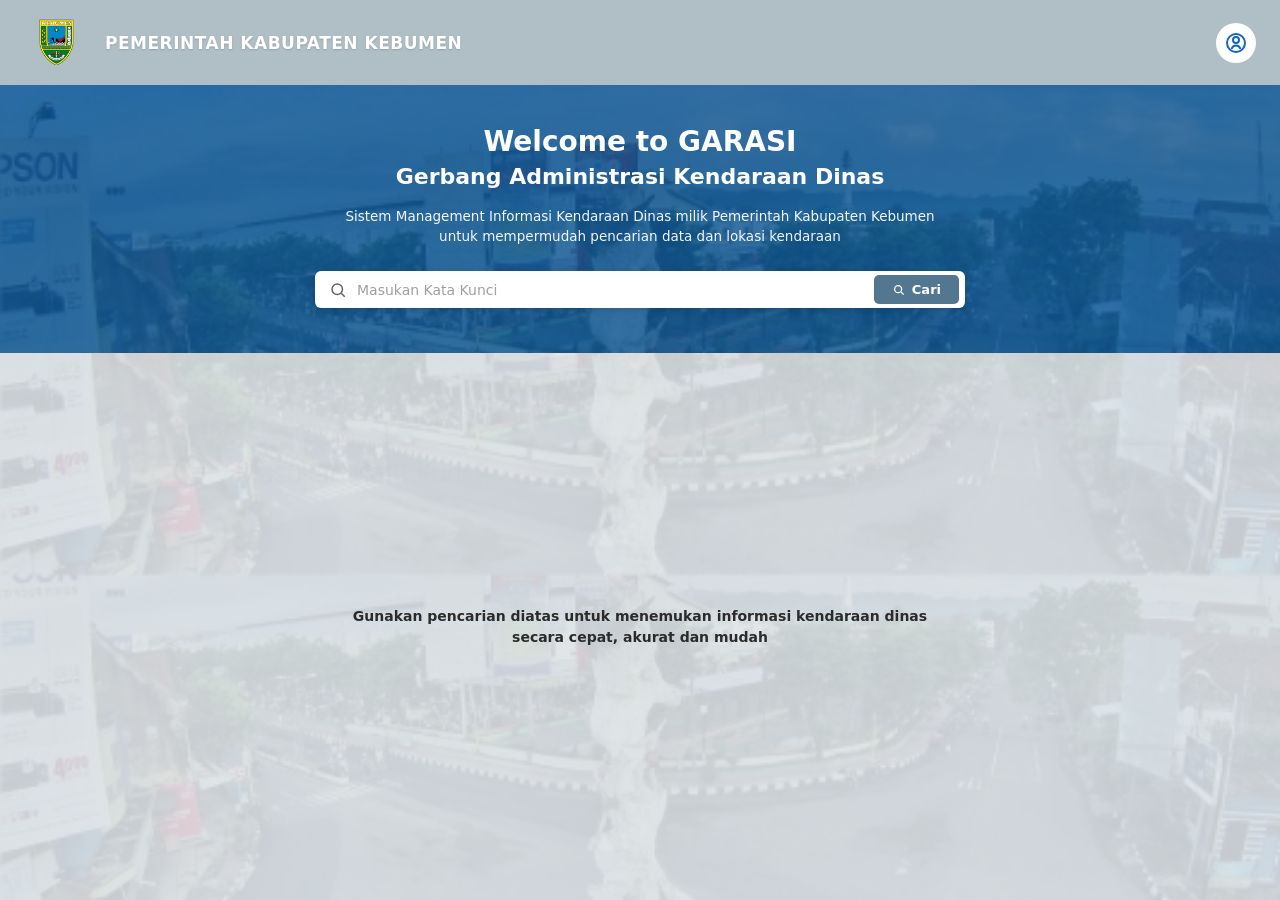
<file: index.html>
<!DOCTYPE html>
<html lang="id">
<head>
    <meta charset="UTF-8">
    <meta name="viewport" content="width=device-width, initial-scale=1.0">
    <title>GARASI - Gerbang Administrasi Kendaraan Dinas</title>
    <style>
        * {
            margin: 0;
            padding: 0;
            box-sizing: border-box;
            font-family: system-ui, -apple-system, BlinkMacSystemFont, "Segoe UI", Roboto, Helvetica, Arial, sans-serif;
            -webkit-font-smoothing: antialiased;
        }

        html, body {
            width: 100%;
            height: 100%;
            overflow-x: hidden;
        }

        /* 1. HALAMAN PENCARIAN (HOME / PUBLIC SEARCH) */
        #searchPage {
            display: flex;
            flex-direction: column;
            min-height: 100vh;
            background-color: #cfd8dc;
        }

        .navbar {
            height: 85px;
            background-color: #b0bec5;
            display: flex;
            justify-content: space-between;
            align-items: center;
            padding: 10px 24px;
        }

        .navbar-left {
            display: flex;
            align-items: center;
            gap: 16px;
        }

        .logo-img {
            height: 65px;
            width: auto;
            object-fit: contain;
        }

        .title-text {
            color: #ffffff;
            font-size: 17px;
            font-weight: 700;
            letter-spacing: 0.5px;
            text-shadow: 0 1px 2px rgba(0,0,0,0.15);
        }

        .user-icon {
            width: 40px;
            height: 40px;
            background-color: #ffffff;
            border-radius: 50%;
            display: flex;
            align-items: center;
            justify-content: center;
            cursor: pointer;
            transition: transform 0.2s;
        }

        .user-icon:hover {
            transform: scale(1.05);
        }

        .user-icon svg {
            width: 24px;
            height: 24px;
            fill: none;
            stroke: #1565c0;
            stroke-width: 2;
        }

        main {
            flex: 1;
            display: flex;
            flex-direction: column;
        }

        .hero {
            position: relative;
            background-image: url('img/background.jpg'); 
            background-size: cover;
            background-position: center 30%;
            padding: 40px 20px 45px 20px;
            text-align: center;
            color: #ffffff;
        }

        .hero::before {
            content: '';
            position: absolute;
            top: 0; left: 0; right: 0; bottom: 0;
            background-color: rgba(15, 89, 153, 0.82); 
            z-index: 1;
        }

        .hero-content {
            position: relative;
            z-index: 2;
            max-width: 760px;
            margin: 0 auto;
        }

        .hero-content h1 {
            font-size: 28px;
            font-weight: 700;
            margin-bottom: 6px;
        }

        .hero-content h2 {
            font-size: 22px;
            font-weight: 700;
            margin-bottom: 18px;
        }

        .hero-content p {
            font-size: 13.5px;
            line-height: 1.45;
            margin-bottom: 25px;
            opacity: 0.95;
            font-weight: 400;
        }

        .search-container {
            background-color: #ffffff;
            border-radius: 6px;
            max-width: 650px;
            margin: 0 auto;
            display: flex;
            align-items: center;
            padding: 4px 6px 4px 14px;
            box-shadow: 0 2px 8px rgba(0, 0, 0, 0.15);
        }

        .search-icon {
            display: flex;
            align-items: center;
            margin-right: 10px;
        }

        .search-icon svg {
            width: 18px;
            height: 18px;
            fill: none;
            stroke: #666;
            stroke-width: 2;
        }

        .search-container input {
            flex: 1;
            border: none;
            outline: none;
            font-size: 14px;
            color: #333;
        }

        .search-container input::placeholder {
            color: #a0a0a0;
        }

        .search-btn {
            background-color: #537791;
            color: #ffffff;
            border: none;
            border-radius: 5px;
            padding: 7px 18px;
            font-size: 13px;
            font-weight: 600;
            display: flex;
            align-items: center;
            gap: 6px;
            cursor: pointer;
        }

        .search-btn svg {
            width: 14px;
            height: 14px;
            fill: none;
            stroke: #fff;
            stroke-width: 2.2;
        }

        .bottom-section {
            flex: 1;
            position: relative;
            background-image: url('img/background.jpg');
            background-size: cover;
            background-position: center bottom;
            display: flex;
            flex-direction: column;
            align-items: center;
            justify-content: center;
            padding: 40px 20px;
            text-align: center;
        }

        .bottom-section::before {
            content: '';
            position: absolute;
            top: 0; left: 0; right: 0; bottom: 0;
            background-color: rgba(225, 230, 235, 0.88); 
            z-index: 1;
        }

        .bottom-text {
            position: relative;
            z-index: 2;
            color: #2b2b2b;
            font-size: 14px;
            font-weight: 700;
            line-height: 1.5;
            max-width: 600px;
        }

        .result-section {
            display: none;
            flex: 1;
            background-color: #e3f2fd;
            padding: 20px;
        }

        .result-header-row {
            display: flex;
            align-items: center;
            gap: 12px;
            margin-bottom: 15px;
            padding-left: 5px;
        }

        .result-icon-badge {
            width: 36px;
            height: 36px;
            background-color: #ffffff;
            border-radius: 50%;
            display: flex;
            align-items: center;
            justify-content: center;
            box-shadow: 0 1px 3px rgba(0,0,0,0.1);
        }

        .result-icon-badge svg {
            width: 20px;
            height: 20px;
            stroke: #333;
            fill: none;
            stroke-width: 2;
        }

        .result-title-text {
            font-size: 16px;
            font-weight: 700;
            color: #222;
        }

        .alert-box {
            background-color: #fde8e8;
            border: 1px solid #f8b4b4;
            border-radius: 8px;
            padding: 16px 20px;
            display: flex;
            align-items: flex-start;
            gap: 14px;
            max-width: 900px;
            margin: 0 auto 20px auto;
        }

        .alert-icon {
            background-color: #e02424;
            color: white;
            width: 28px;
            height: 28px;
            border-radius: 50%;
            display: flex;
            align-items: center;
            justify-content: center;
            font-weight: bold;
            font-size: 16px;
            flex-shrink: 0;
        }

        .alert-content h4 {
            color: #9b1c1c;
            font-size: 14.5px;
            font-weight: 700;
            margin-bottom: 4px;
        }

        .alert-content p {
            color: #9b1c1c;
            font-size: 13px;
        }

        .card-not-found {
            background: #ffffff;
            border-radius: 8px;
            padding: 40px 20px;
            max-width: 900px;
            margin: 0 auto 30px auto;
            text-align: center;
            box-shadow: 0 2px 8px rgba(0,0,0,0.08);
        }

        .not-found-icon-container {
            position: relative;
            width: 60px;
            height: 60px;
            margin: 0 auto 15px auto;
            display: flex;
            align-items: center;
            justify-content: center;
        }

        .not-found-icon-container svg {
            width: 45px;
            height: 45px;
            stroke: #333;
            fill: none;
            stroke-width: 1.8;
        }

        .not-found-icon-container .cross-mark {
            position: absolute;
            bottom: 0;
            right: 0;
            color: #e02424;
            font-weight: 900;
            font-size: 20px;
            background: #fff;
            border-radius: 50%;
            padding: 0 4px;
        }

        .card-not-found h3 {
            color: #222;
            font-size: 16px;
            font-weight: 700;
            margin-bottom: 8px;
        }

        .card-not-found p {
            color: #666;
            font-size: 13px;
            max-width: 450px;
            margin: 0 auto;
            line-height: 1.4;
        }

        .card-detail {
            display: none;
            background: #ffffff;
            border-radius: 8px;
            padding: 24px 30px;
            max-width: 900px;
            margin: 0 auto 30px auto;
            box-shadow: 0 2px 8px rgba(0,0,0,0.08);
        }

        .card-detail h3 {
            color: #1565c0;
            font-size: 18px;
            font-weight: 700;
            margin-bottom: 15px;
        }

        .detail-table {
            width: 100%;
            border-collapse: collapse;
        }

        .detail-table tr {
            border-bottom: 1px solid #e0e0e0;
        }

        .detail-table td {
            padding: 12px 8px;
            font-size: 14px;
        }

        .detail-table td.label {
            font-weight: 700;
            color: #444;
            width: 30%;
        }

        .detail-table td.value {
            color: #333;
            text-align: right;
        }

        .status-badge {
            background-color: #4caf50;
            color: white;
            padding: 4px 16px;
            border-radius: 12px;
            font-size: 12px;
            font-weight: 600;
            display: inline-block;
        }

        /* 2. HALAMAN LOGIN (LOGIN PAGE) */
        #loginPage {
            display: none;
            width: 100vw;
            height: 100vh;
            background-color: #ffffff;
        }

        .left-section {
            flex: 1;
            position: relative;
            background: linear-gradient(135deg, #0d62ab 0%, #1178c9 100%);
            color: #ffffff;
            display: flex;
            flex-direction: column;
            justify-content: space-between;
            padding: 30px 40px;
            overflow: hidden;
        }

        .left-section::before {
            content: '';
            position: absolute;
            top: 0; left: 0; right: 0; bottom: 0;
            background: url('img/background.jpg') center/cover no-repeat;
            opacity: 0.15;
            z-index: 1;
        }

        .left-content {
            position: relative;
            z-index: 2;
            display: flex;
            flex-direction: column;
            align-items: center;
            text-align: center;
        }

        .header-logo {
            display: flex;
            align-items: center;
            gap: 12px;
            width: 100%;
            justify-content: flex-start;
            margin-bottom: 40px;
        }

        .header-logo img {
            height: 45px;
            width: auto;
        }

        .header-logo span {
            font-size: 14px;
            font-weight: 700;
            letter-spacing: 0.5px;
        }

        .welcome-title {
            font-size: 13px;
            font-weight: 600;
            letter-spacing: 1px;
            margin-bottom: 8px;
            opacity: 0.9;
        }

        .app-title {
            font-size: 20px;
            font-weight: 800;
            margin-bottom: 2px;
        }

        .app-subtitle {
            font-size: 11px;
            font-weight: 700;
            letter-spacing: 0.5px;
            margin-bottom: 20px;
            opacity: 0.9;
        }

        .badge-kabupaten {
            background-color: #ffcc00;
            color: #000000;
            font-weight: 800;
            font-size: 13px;
            padding: 6px 24px;
            border-radius: 20px;
            display: inline-block;
            margin-bottom: 25px;
            box-shadow: 0 2px 6px rgba(0,0,0,0.2);
            position: relative;
        }

        .badge-kabupaten::before, .badge-kabupaten::after {
            content: '';
            position: absolute;
            top: 50%;
            width: 40px;
            height: 2px;
            background-color: #ffcc00;
        }

        .badge-kabupaten::before { left: -50px; }
        .badge-kabupaten::after { right: -50px; }

        .desc-text {
            font-size: 12px;
            line-height: 1.5;
            max-width: 80%;
            opacity: 0.9;
        }

        .vehicles-img-container {
            position: relative;
            z-index: 2;
            width: 100%;
            display: flex;
            justify-content: center;
            align-items: flex-end;
            margin-top: 10px;
        }

        .vehicles-img-container img {
            max-width: 90%;
            height: auto;
            object-fit: contain;
        }

        .right-section {
            flex: 1;
            background-color: #ffffff;
            display: flex;
            flex-direction: column;
            padding: 30px 60px;
            justify-content: center;
        }

        .top-search {
            background-color: #eaeaea;
            border-radius: 8px;
            padding: 10px 16px;
            display: flex;
            align-items: center;
            gap: 12px;
            margin-bottom: 40px;
            cursor: pointer;
        }

        .top-search svg {
            width: 18px;
            height: 18px;
            stroke: #777;
            stroke-width: 2;
            fill: none;
        }

        .top-search input {
            border: none;
            background: transparent;
            outline: none;
            width: 100%;
            font-size: 14px;
            color: #333;
            cursor: pointer;
        }

        .login-header {
            margin-bottom: 35px;
        }

        .login-header h2 {
            font-size: 16px;
            font-weight: 800;
            color: #222;
            letter-spacing: 0.5px;
        }

        .login-header h3 {
            font-size: 18px;
            font-weight: 800;
            color: #111;
            margin-bottom: 12px;
        }

        .login-header p {
            font-size: 12.5px;
            color: #666;
            line-height: 1.45;
            max-width: 85%;
        }

        .form-group {
            margin-bottom: 20px;
        }

        .form-label {
            display: flex;
            align-items: center;
            gap: 8px;
            font-size: 14px;
            font-weight: 600;
            color: #333;
            margin-bottom: 8px;
        }

        .form-label svg {
            width: 18px;
            height: 18px;
            stroke: #333;
            stroke-width: 2;
            fill: none;
        }

        .input-box {
            position: relative;
            width: 100%;
        }

        .input-box input {
            width: 100%;
            background-color: #f0f0f0;
            border: 1px solid transparent;
            border-radius: 8px;
            padding: 12px 40px 12px 40px;
            font-size: 13.5px;
            color: #333;
            outline: none;
            transition: all 0.2s;
        }

        .input-box input:focus {
            background-color: #ffffff;
            border-color: #1a73e8;
        }

        .input-box .input-icon-left {
            position: absolute;
            left: 12px;
            top: 50%;
            transform: translateY(-50%);
            width: 18px;
            height: 18px;
            stroke: #888;
            stroke-width: 2;
            fill: none;
        }

        .input-box .input-icon-right {
            position: absolute;
            right: 12px;
            top: 50%;
            transform: translateY(-50%);
            width: 18px;
            height: 18px;
            stroke: #888;
            stroke-width: 2;
            fill: none;
            cursor: pointer;
        }

        .forgot-pass {
            text-align: right;
            margin-bottom: 25px;
        }

        .forgot-pass a {
            font-size: 12.5px;
            font-weight: 700;
            color: #222;
            text-decoration: none;
        }

        .forgot-pass a:hover {
            text-decoration: underline;
        }

        .btn-login {
            width: 100%;
            background-color: #1a73e8;
            color: #ffffff;
            border: none;
            border-radius: 8px;
            padding: 12px;
            font-size: 15px;
            font-weight: 700;
            cursor: pointer;
            transition: background-color 0.2s;
            box-shadow: 0 4px 10px rgba(26, 115, 232, 0.3);
        }

        .btn-login:hover {
            background-color: #1557b0;
        }

        /* 3. HALAMAN DASHBOARD ADMIN */
        #adminDashboardPage {
            display: none;
            width: 100vw;
            height: 100vh;
            background-color: #f4f6f9;
            overflow: hidden;
        }

        .admin-layout {
            display: flex;
            width: 100%;
            height: 100%;
        }

        .admin-sidebar {
            width: 260px;
            background: linear-gradient(180deg, #0d62ab 0%, #1178c9 100%);
            color: #ffffff;
            display: flex;
            flex-direction: column;
            justify-content: space-between;
            padding: 20px 0;
            box-shadow: 2px 0 5px rgba(0,0,0,0.05);
            position: relative;
            overflow-y: auto;
            flex-shrink: 0;
        }

        .sidebar-top {
            display: flex;
            flex-direction: column;
            z-index: 2;
        }

        .sidebar-brand {
            display: flex;
            align-items: center;
            gap: 10px;
            padding: 0 20px 20px 20px;
            border-bottom: 1px solid rgba(255,255,255,0.15);
        }

        .sidebar-brand img {
            height: 38px;
            width: auto;
        }

        .sidebar-brand-text {
            font-size: 11px;
            font-weight: 700;
            line-height: 1.2;
        }

        .sidebar-subtitle-app {
            font-size: 9px;
            font-weight: 600;
            padding: 12px 20px 8px 20px;
            letter-spacing: 0.5px;
            color: rgba(255,255,255,0.8);
        }

        .sidebar-menu {
            list-style: none;
            display: flex;
            flex-direction: column;
            gap: 4px;
        }

        .sidebar-menu li a {
            display: flex;
            align-items: center;
            gap: 12px;
            padding: 12px 20px;
            color: rgba(255,255,255,0.85);
            text-decoration: none;
            font-size: 12.5px;
            font-weight: 600;
            transition: background 0.2s;
            cursor: pointer;
        }

        .sidebar-menu li.active > a, .sidebar-menu li a:hover {
            background-color: rgba(0,0,0,0.2);
            color: #ffffff;
            border-left: 4px solid #ffcc00;
        }

        .sidebar-menu li a svg {
            width: 16px;
            height: 16px;
            fill: none;
            stroke: currentColor;
            stroke-width: 2;
        }

        .submenu-list {
            list-style: none;
            background-color: rgba(0,0,0,0.15);
            display: none;
            flex-direction: column;
        }

        .submenu-list li a {
            padding: 10px 20px 10px 48px;
            font-size: 11.5px;
            color: rgba(255,255,255,0.75);
            border-left: none !important;
        }

        .submenu-list li.active a, .submenu-list li a:hover {
            color: #ffcc00;
            background-color: rgba(0,0,0,0.1);
        }

        .sidebar-bg-art {
            position: absolute;
            bottom: 60px;
            left: 0;
            right: 0;
            text-align: center;
            opacity: 0.25;
            z-index: 1;
            pointer-events: none;
        }

        .sidebar-bg-art img {
            max-width: 80%;
            height: auto;
            object-fit: contain;
        }

        .sidebar-logout-container {
            padding: 0 20px;
            z-index: 2;
            margin-top: 20px;
        }

        .btn-logout {
            width: 100%;
            background-color: #ffffff;
            color: #222;
            border: none;
            border-radius: 6px;
            padding: 10px;
            font-size: 13px;
            font-weight: 700;
            cursor: pointer;
            box-shadow: 0 2px 5px rgba(0,0,0,0.1);
            transition: background 0.2s;
        }

        .btn-logout:hover {
            background-color: #eaeaea;
        }

        .admin-main-content {
            flex: 1;
            display: flex;
            flex-direction: column;
            overflow-y: auto;
        }

        .admin-topbar {
            height: 70px;
            background-color: #ffffff;
            display: flex;
            justify-content: space-between;
            align-items: center;
            padding: 0 30px;
            border-bottom: 1px solid #e0e0e0;
        }

        .topbar-left {
            display: flex;
            align-items: center;
            gap: 15px;
        }

        .hamburger-icon {
            cursor: pointer;
            display: flex;
            flex-direction: column;
            gap: 4px;
        }

        .hamburger-icon span {
            display: block;
            width: 20px;
            height: 2px;
            background-color: #333;
        }

        .topbar-right {
            display: flex;
            align-items: center;
            gap: 12px;
        }

        .admin-profile-text {
            text-align: right;
        }

        .admin-name {
            font-size: 13px;
            font-weight: 700;
            color: #222;
        }

        .admin-dept {
            font-size: 11px;
            color: #666;
        }

        .admin-avatar {
            width: 36px;
            height: 36px;
            background-color: #1565c0;
            border-radius: 50%;
            display: flex;
            align-items: center;
            justify-content: center;
            color: white;
        }

        .admin-avatar svg {
            width: 20px;
            height: 20px;
            fill: none;
            stroke: #fff;
            stroke-width: 2;
        }

        .dashboard-body {
            padding: 30px;
        }

        .dashboard-title-area h1 {
            font-size: 20px;
            font-weight: 800;
            color: #222;
            margin-bottom: 4px;
        }

        .dashboard-title-area p {
            font-size: 12.5px;
            color: #666;
            margin-bottom: 25px;
        }

        .stat-card-box {
            background: #ffffff;
            border-radius: 8px;
            padding: 20px 25px;
            max-width: 380px;
            box-shadow: 0 1px 3px rgba(0,0,0,0.08);
            margin-bottom: 25px;
        }

        .stat-card-title {
            font-size: 11px;
            font-weight: 700;
            color: #777;
            letter-spacing: 0.5px;
            margin-bottom: 8px;
        }

        .stat-card-content {
            display: flex;
            justify-content: space-between;
            align-items: center;
        }

        .stat-number {
            font-size: 22px;
            font-weight: 800;
            color: #222;
        }

        .stat-icon svg {
            width: 32px;
            height: 32px;
            fill: none;
            stroke: #222;
            stroke-width: 2;
        }

        .charts-grid {
            display: grid;
            grid-template-columns: 1fr 1fr;
            gap: 25px;
        }

        .chart-card {
            background: #ffffff;
            border-radius: 8px;
            padding: 25px;
            box-shadow: 0 1px 3px rgba(0,0,0,0.08);
        }

        .chart-card h3 {
            font-size: 14px;
            font-weight: 700;
            color: #222;
            margin-bottom: 4px;
        }

        .chart-card p {
            font-size: 11.5px;
            color: #666;
            margin-bottom: 20px;
        }

        .pie-placeholder {
            width: 100%;
            height: 220px;
            display: flex;
            align-items: center;
            justify-content: center;
            position: relative;
        }

        .fake-pie-1 {
            width: 160px;
            height: 160px;
            border-radius: 50%;
            background: conic-gradient(
                #5c6bc0 0deg 130deg,
                #26a69a 130deg 250deg,
                #ef5350 250deg 360deg
            );
        }

        .fake-pie-2 {
            width: 160px;
            height: 160px;
            border-radius: 50%;
            background: conic-gradient(
                #5c6bc0 0deg 110deg,
                #26a69a 110deg 270deg,
                #ef5350 270deg 360deg
            );
        }

        .chart-legends {
            display: flex;
            justify-content: center;
            gap: 15px;
            margin-top: 15px;
            flex-wrap: wrap;
        }

        .legend-item {
            display: flex;
            align-items: center;
            gap: 5px;
            font-size: 11px;
            color: #555;
            font-weight: 600;
        }

        .legend-dot {
            width: 8px;
            height: 8px;
            border-radius: 50%;
        }

        .content-section {
            display: none;
        }

        .content-section.active {
            display: block;
        }

        .data-card {
            background: #ffffff;
            border-radius: 8px;
            padding: 24px 30px;
            box-shadow: 0 1px 3px rgba(0,0,0,0.08);
        }

        .data-card-header {
            display: flex;
            justify-content: space-between;
            align-items: center;
            margin-bottom: 20px;
            flex-wrap: wrap;
            gap: 15px;
        }

        .data-card-title {
            font-size: 18px;
            font-weight: 800;
            color: #222;
        }

        .data-card-actions {
            display: flex;
            align-items: center;
            gap: 12px;
        }

        .table-search-input {
            border: 1px solid #d1d5db;
            border-radius: 6px;
            padding: 8px 14px;
            font-size: 13px;
            outline: none;
            width: 250px;
            color: #333;
        }

        .table-search-input:focus {
            border-color: #1a73e8;
        }

        .btn-input-baru {
            background-color: #537791;
            color: #ffffff;
            border: none;
            border-radius: 6px;
            padding: 8px 16px;
            font-size: 13px;
            font-weight: 600;
            cursor: pointer;
            display: flex;
            align-items: center;
            gap: 6px;
            transition: background 0.2s;
        }

        .btn-input-baru:hover {
            background-color: #436278;
        }

        .custom-table {
            width: 100%;
            border-collapse: collapse;
            text-align: left;
        }

        .custom-table th {
            background-color: #e5e7eb;
            color: #374151;
            font-size: 12.5px;
            font-weight: 700;
            padding: 12px 16px;
            border-bottom: 1px solid #d1d5db;
        }

        .custom-table td {
            padding: 14px 16px;
            font-size: 13px;
            color: #333;
            border-bottom: 1px solid #e5e7eb;
        }

        .table-actions {
            display: flex;
            gap: 10px;
        }

        .table-actions svg {
            width: 16px;
            height: 16px;
            cursor: pointer;
            stroke: #555;
            fill: none;
            stroke-width: 2;
        }

        .table-actions svg:hover {
            stroke: #1a73e8;
        }

        .placeholder-box-generic {
            background: #ffffff;
            border-radius: 8px;
            padding: 40px;
            text-align: center;
            box-shadow: 0 1px 3px rgba(0,0,0,0.08);
            color: #555;
            font-size: 15px;
            font-weight: 600;
        }

        /* MODAL / POPUP IMPORT EXCEL */
        .modal-overlay {
            display: none;
            position: fixed;
            top: 0; left: 0; width: 100vw; height: 100vh;
            background-color: rgba(0, 0, 0, 0.5);
            z-index: 999;
            align-items: center;
            justify-content: center;
            padding: 20px;
        }

        .modal-container {
            background-color: #ffffff;
            border-radius: 10px;
            width: 100%;
            max-width: 520px;
            box-shadow: 0 6px 20px rgba(0,0,0,0.2);
            overflow: hidden;
            animation: modalFadeIn 0.25s ease;
        }

        @keyframes modalFadeIn {
            from { transform: translateY(-20px); opacity: 0; }
            to { transform: translateY(0); opacity: 1; }
        }

        .modal-header {
            background: linear-gradient(135deg, #0d62ab 0%, #1178c9 100%);
            color: #ffffff;
            padding: 18px 24px;
            display: flex;
            justify-content: space-between;
            align-items: center;
        }

        .modal-header h3 {
            font-size: 15px;
            font-weight: 700;
            letter-spacing: 0.3px;
        }

        .modal-close {
            background: transparent;
            border: none;
            color: #ffffff;
            font-size: 20px;
            font-weight: bold;
            cursor: pointer;
        }

        .modal-body {
            padding: 24px;
        }

        .modal-body p {
            font-size: 13px;
            color: #555;
            margin-bottom: 20px;
            line-height: 1.5;
        }

        .file-drop-area {
            border: 2px dashed #cbd5e1;
            border-radius: 8px;
            padding: 30px 20px;
            text-align: center;
            background-color: #f8fafc;
            cursor: pointer;
            margin-bottom: 20px;
            transition: border-color 0.2s;
        }

        .file-drop-area:hover {
            border-color: #1a73e8;
        }

        .file-drop-area svg {
            width: 36px;
            height: 36px;
            stroke: #64748b;
            fill: none;
            stroke-width: 1.8;
            margin-bottom: 8px;
        }

        .file-drop-area .file-label-text {
            font-size: 13px;
            color: #334155;
            font-weight: 600;
            margin-bottom: 4px;
        }

        .file-drop-area .file-sub-text {
            font-size: 11.5px;
            color: #94a3b8;
        }

        .file-input-hidden {
            display: none;
        }

        .modal-footer {
            padding: 16px 24px;
            background-color: #f1f5f9;
            display: flex;
            justify-content: flex-end;
            gap: 12px;
            border-top: 1px solid #e2e8f0;
        }

        .btn-modal-cancel {
            background-color: #e2e8f0;
            color: #334155;
            border: none;
            border-radius: 6px;
            padding: 9px 18px;
            font-size: 13px;
            font-weight: 600;
            cursor: pointer;
        }

        .btn-modal-cancel:hover {
            background-color: #cbd5e1;
        }

        .btn-modal-upload {
            background-color: #1a73e8;
            color: #ffffff;
            border: none;
            border-radius: 6px;
            padding: 9px 20px;
            font-size: 13px;
            font-weight: 600;
            cursor: pointer;
            box-shadow: 0 2px 5px rgba(26, 115, 232, 0.3);
        }

        .btn-modal-upload:hover {
            background-color: #1557b0;
        }

        @media (max-width: 850px) {
            #loginPage {
                flex-direction: column;
                overflow-y: auto;
            }
            .left-section, .right-section {
                flex: none;
                width: 100%;
            }
            .right-section {
                padding: 30px 20px;
            }
            .charts-grid {
                grid-template-columns: 1fr;
            }
            .admin-layout {
                flex-direction: column;
            }
            .admin-sidebar {
                width: 100%;
                height: auto;
            }
        }
    </style>
</head>
<body>

    <!-- HALAMAN 1: PENCARIAN KENDARAAN (HOME) -->
    <div id="searchPage">
        <header class="navbar">
            <div class="navbar-left">
                <img src="img/logo.png" alt="Logo Kebumen" class="logo-img">
                <span class="title-text">PEMERINTAH KABUPATEN KEBUMEN</span>
            </div>
            <div class="user-icon" id="toLoginBtn" title="Ke Halaman Login">
                <svg viewBox="0 0 24 24">
                    <circle cx="12" cy="12" r="9"></circle>
                    <circle cx="12" cy="9" r="3"></circle>
                    <path d="M7.5 18c.8-2.4 2.4-3.6 4.5-3.6s3.7 1.2 4.5 3.6"></path>
                </svg>
            </div>
        </header>

        <main>
            <section class="hero">
                <div class="hero-content">
                    <h1>Welcome to GARASI</h1>
                    <h2>Gerbang Administrasi Kendaraan Dinas</h2>
                    <p>
                        Sistem Management Informasi Kendaraan Dinas milik Pemerintah Kabupaten Kebumen<br>
                        untuk mempermudah pencarian data dan lokasi kendaraan
                    </p>

                    <div class="search-container">
                        <div class="search-icon">
                            <svg viewBox="0 0 24 24">
                                <circle cx="11" cy="11" r="7"></circle>
                                <line x1="16.5" y1="16.5" x2="21" y2="21"></line>
                            </svg>
                        </div>
                        <input type="text" id="searchInput" placeholder="Masukan Kata Kunci">
                        <button class="search-btn" id="searchBtn">
                            <svg viewBox="0 0 24 24">
                                <circle cx="10.5" cy="10.5" r="6"></circle>
                                <line x1="15.5" y1="15.5" x2="20" y2="20"></line>
                            </svg>
                            <span>Cari</span>
                        </button>
                    </div>
                </div>
            </section>

            <section class="bottom-section" id="defaultBottom">
                <p class="bottom-text">
                    Gunakan pencarian diatas untuk menemukan informasi kendaraan dinas<br>
                    secara cepat, akurat dan mudah
                </p>
            </section>

            <section class="result-section" id="resultSection">
                <div class="result-header-row">
                    <div class="result-icon-badge">
                        <svg viewBox="0 0 24 24">
                            <rect x="1" y="3" width="15" height="13" rx="2"></rect>
                            <path d="M16 8h4l3 3v5h-7V8z"></path>
                            <circle cx="5.5" cy="18.5" r="2.5"></circle>
                            <circle cx="18.5" cy="18.5" r="2.5"></circle>
                        </svg>
                    </div>
                    <div class="result-title-text">Hasil Pencarian</div>
                </div>

                <div class="alert-box" id="alertBox">
                    <div class="alert-icon">!</div>
                    <div class="alert-content">
                        <h4>No. yang Anda masukkan bukan kendaraan dinas</h4>
                        <p>Pastikan Anda memasukkan nomor polisi kendaraan dinas yang terdaftar pada sistem.</p>
                    </div>
                </div>

                <div class="card-not-found" id="cardNotFound">
                    <div class="not-found-icon-container">
                        <svg viewBox="0 0 24 24">
                            <path d="M14 2H6a2 2 0 0 0-2 2v16a2 2 0 0 0 2 2h12a2 2 0 0 0 2-2V8z"></path>
                            <polyline points="14 2 14 8 20 8"></polyline>
                            <line x1="9" y1="15" x2="15" y2="15"></line>
                        </svg>
                        <span class="cross-mark">✕</span>
                    </div>
                    <h3>Data tidak ditemukan</h3>
                    <p>Nomor polisi yang Anda masukkan bukan merupakan kendaraan dinas Pemerintah Kabupaten Kebumen</p>
                </div>

                <div class="card-detail" id="cardDetail">
                    <h3>Detail Kendaraan</h3>
                    <table class="detail-table">
                        <tr>
                            <td class="label">Nomor</td>
                            <td class="value" style="font-weight: 700;">25</td>
                        </tr>
                        <tr>
                            <td class="label">Nomor Polisi</td>
                            <td class="value" id="resNopol">AA 9673 JD</td>
                        </tr>
                        <tr>
                            <td class="label">Merk / Tipe</td>
                            <td class="value">Honda</td>
                        </tr>
                        <tr>
                            <td class="label">OPD</td>
                            <td class="value">DLHKP</td>
                        </tr>
                        <tr>
                            <td class="label">Status</td>
                            <td class="value"><span class="status-badge">Aktif</span></td>
                        </tr>
                    </table>
                </div>
            </section>
        </main>
    </div>

    <!-- HALAMAN 2: FORM LOGIN -->
    <div id="loginPage">
        <div class="left-section">
            <div class="left-content">
                <div class="header-logo">
                    <img src="img/logo.png" alt="Logo Kebumen">
                    <span>PEMERINTAH KABUPATEN KEBUMEN</span>
                </div>

                <div class="welcome-title">SELAMAT DATANG DI</div>
                <div class="app-title">GARASI</div>
                <div class="app-subtitle">(GERBANG ADMINISTRASI KENDARAAN DINAS)</div>
                
                <div class="badge-kabupaten">KABUPATEN KEBUMEN</div>

                <p class="desc-text">
                    Platform Terintegrasi Untuk Mendukung Pengelolaan dan Pemantauan Kendaraan Dinas di Lingkungan Pemerintah Kabupaten Kebumen
                </p>
            </div>

            <div class="vehicles-img-container">
                <img src="img/kendaraan.jpg" alt="Kendaraan Dinas Kebumen">
            </div>
        </div>

        <div class="right-section">
            <div class="top-search" id="toSearchBtn" title="Kembali ke Pencarian Publik">
                <svg viewBox="0 0 24 24">
                    <circle cx="11" cy="11" r="7"></circle>
                    <line x1="16.5" y1="16.5" x2="21" y2="21"></line>
                </svg>
                <input type="text" placeholder="Pencarian Publik (Klik untuk kembali)" readonly>
            </div>

            <div class="login-header">
                <h2>WELCOME,</h2>
                <h3>Rekan Kerja OPD Kebumen !</h3>
                <p>Silahkan login untuk mengakses sistem informasi pelacakan kendaraan kinerja OPD Kabupaten Kebumen.</p>
            </div>

            <form id="loginForm">
                <div class="form-group">
                    <div class="form-label">
                        <svg viewBox="0 0 24 24">
                            <circle cx="12" cy="8" r="4"></circle>
                            <path d="M6 20c0-4 4-5 6-5s6 1 6 5"></path>
                        </svg>
                        <span>Username</span>
                    </div>
                    <div class="input-box">
                        <svg class="input-icon-left" viewBox="0 0 24 24">
                            <circle cx="12" cy="8" r="4"></circle>
                            <path d="M6 20c0-4 4-5 6-5s6 1 6 5"></path>
                        </svg>
                        <input type="text" id="userInput" placeholder="Masukkan Username Anda" required>
                    </div>
                </div>

                <div class="form-group">
                    <div class="input-box">
                        <svg class="input-icon-left" viewBox="0 0 24 24" style="stroke: #000; fill: #000;">
                            <rect x="5" y="11" width="14" height="10" rx="2"></rect>
                            <path d="M8 11V7a4 4 0 0 1 8 0v4"></path>
                        </svg>
                        <input type="password" id="passInput" placeholder="Masukkan Password Anda" required>
                        <svg class="input-icon-right" id="togglePass" viewBox="0 0 24 24">
                            <path d="M1 12s4-8 11-8 11 8 11 8-4 8-11 8-11-8-11-8z"></path>
                            <circle cx="12" cy="12" r="3"></circle>
                        </svg>
                    </div>
                </div>

                <div class="forgot-pass">
                    <a href="#">Lupa password?</a>
                </div>

                <button type="submit" class="btn-login">Login</button>
            </form>
        </div>
    </div>

    <!-- HALAMAN 3: DASHBOARD ADMIN -->
    <div id="adminDashboardPage">
        <div class="admin-layout">
            <aside class="admin-sidebar">
                <div class="sidebar-top">
                    <div class="sidebar-brand">
                        <img src="img/logo.png" alt="Logo Kebumen">
                        <div class="sidebar-brand-text">
                            PEMERINTAH KABUPATEN<br>KEBUMEN
                        </div>
                    </div>
                    
                    <div class="sidebar-subtitle-app">
                        GERBANG ADMINISTRASI KENDARAAN DINAS
                    </div>

                    <ul class="sidebar-menu">
                        <li data-target="section-dashboard" class="active">
                            <a href="#">
                                <svg viewBox="0 0 24 24"><rect x="3" y="3" width="7" height="7"></rect><rect x="14" y="3" width="7" height="7"></rect><rect x="14" y="14" width="7" height="7"></rect><rect x="3" y="14" width="7" height="7"></rect></svg>
                                <span>DASHBOARD</span>
                            </a>
                        </li>
                        <li class="has-submenu">
                            <a href="#" id="menuDataMaster">
                                <svg viewBox="0 0 24 24"><path d="M14 2H6a2 2 0 0 0-2 2v16a2 2 0 0 0 2 2h12a2 2 0 0 0 2-2V8z"></path><polyline points="14 2 14 8 20 8"></polyline><line x1="16" y1="13" x2="8" y2="13"></line><line x1="16" y1="17" x2="8" y2="17"></line></svg>
                                <span>DATA MASTER</span>
                            </a>
                            <ul class="submenu-list" id="submenuDataMaster">
                                <li data-target="section-kendaraan"><a href="#">Data Kendaraan</a></li>
                                <li data-target="section-opd"><a href="#">Data OPD</a></li>
                                <li data-target="section-user"><a href="#">Data User</a></li>
                                <li data-target="section-jenis"><a href="#">Jenis Kendaraan</a></li>
                            </ul>
                        </li>
                        <li data-target="section-pengelolaan">
                            <a href="#">
                                <svg viewBox="0 0 24 24"><circle cx="12" cy="12" r="3"></circle><path d="M19.4 15a1.65 1.65 0 0 0 .33 1.82l.06.06a2 2 0 0 1 0 2.83 2 2 0 0 1-2.83 0l-.06-.06a1.65 1.65 0 0 0-1.82-.33 1.65 1.65 0 0 0-1 1.51V21a2 2 0 0 1-2 2 2 2 0 0 1-2-2v-.09A1.65 1.65 0 0 0 9 19.4a1.65 1.65 0 0 0-1.82.33l-.06.06a2 2 0 0 1-2.83 0 2 2 0 0 1 0-2.83l.06-.06a1.65 1.65 0 0 0 .33-1.82 1.65 1.65 0 0 0-1.51-1H3a2 2 0 0 1-2-2 2 2 0 0 1 2-2h.09A1.65 1.65 0 0 0 4.6 9a1.65 1.65 0 0 0-.33-1.82l-.06-.06a2 2 0 0 1 0-2.83 2 2 0 0 1 2.83 0l.06.06a1.65 1.65 0 0 0 1.82.33H9a1.65 1.65 0 0 0 1-1.51V3a2 2 0 0 1 2-2 2 2 0 0 1 2 2v.09a1.65 1.65 0 0 0 1 1.51 1.65 1.65 0 0 0 1.82-.33l.06-.06a2 2 0 0 1 2.83 0 2 2 0 0 1 0 2.83l-.06-.06a1.65 1.65 0 0 0-.33 1.82V9a1.65 1.65 0 0 0 1.51 1H21a2 2 0 0 1 2 2 2 2 0 0 1-2 2h-.09a1.65 1.65 0 0 0-1.51 1z"></path></svg>
                                <span>PENGELOLAAN</span>
                            </a>
                        </li>
                        <li data-target="section-laporan">
                            <a href="#">
                                <svg viewBox="0 0 24 24"><path d="M4 19.5v-15A2.5 2.5 0 0 1 6.5 2H20v20H6.5a2.5 2.5 0 0 1-2.5-2.5Z"></path><path d="M6 6h10"></path><path d="M6 10h10"></path></svg>
                                <span>LAPORAN</span>
                            </a>
                        </li>
                        <li data-target="section-sistem">
                            <a href="#">
                                <svg viewBox="0 0 24 24"><path d="M12 2v20M17 5H9.5a3.5 3.5 0 0 0 0 7h5a3.5 3.5 0 0 1 0 7H6"></path></svg>
                                <span>SISTEM</span>
                            </a>
                        </li>
                    </ul>
                </div>

                <div class="sidebar-bg-art">
                    <img src="img/tugu lawet.png" alt="tugu lawet.png">
                </div>

                <div class="sidebar-logout-container">
                    <button class="btn-logout" id="logoutBtn">Logout</button>
                </div>
            </aside>

            <main class="admin-main-content">
                <header class="admin-topbar">
                    <div class="topbar-left">
                        <div class="hamburger-icon">
                            <span></span>
                            <span></span>
                            <span></span>
                        </div>
                    </div>
                    <div class="topbar-right">
                        <div class="admin-profile-text">
                            <div class="admin-name">Admin BPKDP</div>
                            <div class="admin-dept">Kebumen</div>
                        </div>
                        <div class="admin-avatar">
                            <svg viewBox="0 0 24 24"><path d="M20 21v-2a4 4 0 0 0-4-4H8a4 4 0 0 0-4 4v2"></path><circle cx="12" cy="7" r="4"></circle></svg>
                        </div>
                    </div>
                </header>

                <div class="dashboard-body">
                    <!-- 1. DASHBOARD ANALITIK (TAMPILAN AWAL SETELAH LOGIN) -->
                    <div class="content-section active" id="section-dashboard">
                        <div class="dashboard-title-area">
                            <h1>Dashboard Analitik</h1>
                            <p>Gambaran Umum Aset Kendaraan Dinas Pemerintah Kabupaten Kebumen</p>
                        </div>

                        <div class="stat-card-box">
                            <div class="stat-card-title">TOTAL KENDARAAN</div>
                            <div class="stat-card-content">
                                <div class="stat-number">3.112</div>
                                <div class="stat-icon">
                                    <svg viewBox="0 0 24 24"><rect x="1" y="3" width="15" height="13" rx="2"></rect><path d="M16 8h4l3 3v5h-7V8z"></path><circle cx="5.5" cy="18.5" r="2.5"></circle><circle cx="18.5" cy="18.5" r="2.5"></circle></svg>
                                </div>
                            </div>
                        </div>

                        <div class="charts-grid">
                            <div class="chart-card">
                                <h3>Kendaraan Dinas Per Jenis Kendaraan</h3>
                                <p>Roda dua, roda tiga, roda empat, kendaraan berat dan tidak diketahui</p>
                                <div class="pie-placeholder">
                                    <div class="fake-pie-1"></div>
                                </div>
                                <div class="chart-legends">
                                    <div class="legend-item"><span class="legend-dot" style="background:#5c6bc0;"></span> Roda Dua</div>
                                    <div class="legend-item"><span class="legend-dot" style="background:#26a69a;"></span> Roda Tiga</div>
                                    <div class="legend-item"><span class="legend-dot" style="background:#ef5350;"></span> Roda Empat</div>
                                </div>
                            </div>

                            <div class="chart-card">
                                <h3>Kendaraan Dinas Per Peruntukan</h3>
                                <p>Jabatan, Operasional, Operasional Khusus, Panjang Pakai, Perorangan</p>
                                <div class="pie-placeholder">
                                    <div class="fake-pie-2"></div>
                                </div>
                                <div class="chart-legends">
                                    <div class="legend-item"><span class="legend-dot" style="background:#5c6bc0;"></span> Roda Dua</div>
                                    <div class="legend-item"><span class="legend-dot" style="background:#26a69a;"></span> Roda Tiga</div>
                                    <div class="legend-item"><span class="legend-dot" style="background:#ef5350;"></span> Roda Empat Atau Lebih</div>
                                </div>
                            </div>
                        </div>
                    </div>

                    <!-- 2. DATA KENDARAAN -->
                    <div class="content-section" id="section-kendaraan">
                        <div class="data-card">
                            <div class="data-card-header">
                                <div class="data-card-title">Data Kendaraan Dinas Kabupaten Kebumen</div>
                                <div class="data-card-actions">
                                    <input type="text" class="table-search-input" placeholder="Cari Plat, Merk, atau OPD...">
                                    <button class="btn-input-baru" id="openImportModalBtn">
                                        <span>+ Input Baru</span>
                                    </button>
                                </div>
                            </div>

                            <table class="custom-table" id="kendaraanTable">
                                <thead>
                                    <tr>
                                        <th>No</th>
                                        <th>Nomor Polisi</th>
                                        <th>Merk / Tipe</th>
                                        <th>OPD</th>
                                        <th>Status</th>
                                        <th>Aksi</th>
                                    </tr>
                                </thead>
                                <tbody id="kendaraanTableBody">
                                    <tr>
                                        <td>1</td>
                                        <td>AA 9673 JD</td>
                                        <td>Honda / Supra X</td>
                                        <td>DLHKP</td>
                                        <td><span class="status-badge">Aktif</span></td>
                                        <td>
                                            <div class="table-actions">
                                                <svg viewBox="0 0 24 24" title="Edit"><path d="M11 4H4a2 2 0 0 0-2 2v14a2 2 0 0 0 2 2h14a2 2 0 0 0 2-2v-7"></path><path d="M18.5 2.5a2.121 2.121 0 0 1 3 3L12 15l-4 1 1-4 9.5-9.5z"></path></svg>
                                                <svg viewBox="0 0 24 24" title="Hapus" onclick="deleteRow(this)"><polyline points="3 6 5 6 21 6"></polyline><path d="M19 6v14a2 2 0 0 1-2 2H7a2 2 0 0 1-2-2V6m3 0V4a2 2 0 0 1 2-2h4a2 2 0 0 1 2 2v2"></path></svg>
                                            </div>
                                        </td>
                                    </tr>
                                </tbody>
                            </table>
                        </div>
                    </div>

                    <!-- 3. DATA OPD -->
                    <div class="content-section" id="section-opd">
                        <div class="data-card" id="opdTableCard">
                            <div class="data-card-header">
                                <div class="data-card-title">Data OPD</div>
                                <div class="data-card-actions">
                                    <input type="text" class="table-search-input" placeholder="Cari Nama OPD...">
                                    <button class="btn-input-baru" id="openAddOpdForm"><span>+ Input Baru</span></button>
                                </div>
                            </div>
                            <table class="custom-table">
                                <thead>
                                    <tr>
                                        <th>Nomor</th>
                                        <th>Nama OPD</th>
                                        <th>Aksi</th>
                                    </tr>
                                </thead>
                                <tbody id="opdTableBody">
                                    <tr>
                                        <td>1</td>
                                        <td>DLHKP</td>
                                        <td>
                                            <div class="table-actions">
                                                <svg viewBox="0 0 24 24"><path d="M11 4H4a2 2 0 0 0-2 2v14a2 2 0 0 0 2 2h14a2 2 0 0 0 2-2v-7"></path><path d="M18.5 2.5a2.121 2.121 0 0 1 3 3L12 15l-4 1 1-4 9.5-9.5z"></path></svg>
                                                <svg viewBox="0 0 24 24" onclick="deleteOpdRow(this)"><polyline points="3 6 5 6 21 6"></polyline><path d="M19 6v14a2 2 0 0 1-2 2H7a2 2 0 0 1-2-2V6m3 0V4a2 2 0 0 1 2-2h4a2 2 0 0 1 2 2v2"></path></svg>
                                            </div>
                                        </td>
                                    </tr>
                                </tbody>
                            </table>
                        </div>

                        <div class="data-card" id="opdFormCard" style="display: none;">
                            <div class="data-card-header">
                                <div class="data-card-title">Tambah Data OPD</div>
                            </div>
                            <div style="display: flex; flex-direction: column; gap: 16px; margin-top: 10px;">
                                <div>
                                    <label style="display: block; font-size: 13px; font-weight: 700; color: #333; margin-bottom: 6px;">Nama OPD</label>
                                    <input type="text" id="inputNamaOpd" class="table-search-input" style="width: 100%; max-width: 100%; padding: 10px;" placeholder="Masukkan Nama OPD">
                                </div>
                                <div style="display: flex; gap: 10px; margin-top: 10px;">
                                    <button class="btn-login" id="saveOpdBtn" style="background-color: #1a73e8; width: 120px; padding: 10px 20px; border-radius: 6px; font-size: 13px;">Simpan</button>
                                    <button class="btn-modal-cancel" id="cancelOpdBtn" style="background-color: #e02424; color: #fff; width: 100px; border-radius: 6px; font-size: 13px;">Batal</button>
                                </div>
                            </div>
                        </div>
                    </div>

                    <!-- 4. DATA USER -->
                    <div class="content-section" id="section-user">
                        <div class="data-card" id="userTableCard">
                            <div class="data-card-header">
                                <div class="data-card-title">Data User</div>
                                <div class="data-card-actions">
                                    <input type="text" class="table-search-input" placeholder="Cari Nama, atau OPD...">
                                    <button class="btn-input-baru" id="openAddUserForm">
                                        <span>+ Input Baru</span>
                                    </button>
                                </div>
                            </div>
                            <table class="custom-table">
                                <thead>
                                    <tr>
                                        <th>Nomor</th>
                                        <th>Nama</th>
                                        <th>Nama OPD</th>
                                        <th>Aksi</th>
                                    </tr>
                                </thead>
                                <tbody id="userTableBody">
                                    <tr>
                                        <td>1</td>
                                        <td>Admin BPKDP</td>
                                        <td>BPKDP</td>
                                        <td>
                                            <div class="table-actions">
                                                <svg viewBox="0 0 24 24" title="Edit"><path d="M11 4H4a2 2 0 0 0-2 2v14a2 2 0 0 0 2 2h14a2 2 0 0 0 2-2v-7"></path><path d="M18.5 2.5a2.121 2.121 0 0 1 3 3L12 15l-4 1 1-4 9.5-9.5z"></path></svg>
                                                <svg viewBox="0 0 24 24" title="Hapus" onclick="deleteUserRow(this)"><polyline points="3 6 5 6 21 6"></polyline><path d="M19 6v14a2 2 0 0 1-2 2H7a2 2 0 0 1-2-2V6m3 0V4a2 2 0 0 1 2-2h4a2 2 0 0 1 2 2v2"></path></svg>
                                            </div>
                                        </td>
                                    </tr>
                                </tbody>
                            </table>
                        </div>

                        <div class="data-card" id="userFormCard" style="display: none;">
                            <div class="data-card-header">
                                <div class="data-card-title">Tambah Data User</div>
                            </div>
                            <div style="display: flex; flex-direction: column; gap: 16px; margin-top: 10px;">
                                <div>
                                    <label style="display: block; font-size: 13px; font-weight: 700; color: #333; margin-bottom: 6px;">Nama</label>
                                    <input type="text" id="inputUserName" class="table-search-input" style="width: 100%; max-width: 100%; padding: 10px;" placeholder="Masukkan Nama User">
                                </div>
                                <div>
                                    <label style="display: block; font-size: 13px; font-weight: 700; color: #333; margin-bottom: 6px;">Nama OPD</label>
                                    <input type="text" id="inputUserOpd" class="table-search-input" style="width: 100%; max-width: 100%; padding: 10px;" placeholder="Masukkan Nama OPD">
                                </div>
                                <div>
                                    <label style="display: block; font-size: 13px; font-weight: 700; color: #333; margin-bottom: 6px;">Password</label>
                                    <input type="password" id="inputUserPass" class="table-search-input" style="width: 100%; max-width: 100%; padding: 10px;" placeholder="Masukkan Password">
                                </div>
                                <div style="display: flex; gap: 10px; margin-top: 10px;">
                                    <button class="btn-login" id="saveUserBtn" style="background-color: #1a73e8; width: 120px; padding: 10px 20px; border-radius: 6px; font-size: 13px;">Simpan</button>
                                    <button class="btn-modal-cancel" id="cancelUserBtn" style="background-color: #e02424; color: #fff; width: 100px; border-radius: 6px; font-size: 13px;">Batal</button>
                                </div>
                            </div>
                        </div>
                    </div>

                    <!-- 5. JENIS KENDARAAN -->
                    <div class="content-section" id="section-jenis">
                        <div class="data-card" id="jenisTableCard">
                            <div class="data-card-header">
                                <div class="data-card-title">Jenis Kendaraan</div>
                                <div class="data-card-actions">
                                    <input type="text" class="table-search-input" placeholder="Cari Jenis atau Keterangan...">
                                    <button class="btn-input-baru" id="openAddJenisForm">
                                        <span>+ Input Baru</span>
                                    </button>
                                </div>
                            </div>
                            <table class="custom-table">
                                <thead>
                                    <tr>
                                        <th>Nomor</th>
                                        <th>Jenis</th>
                                        <th>Keterangan</th>
                                        <th>Aksi</th>
                                    </tr>
                                </thead>
                                <tbody id="jenisTableBody">
                                    <tr>
                                        <td>1</td>
                                        <td>Roda Empat</td>
                                        <td>Kendaraan Operasional / Jabatan</td>
                                        <td>
                                            <div class="table-actions">
                                                <svg viewBox="0 0 24 24" title="Edit"><path d="M11 4H4a2 2 0 0 0-2 2v14a2 2 0 0 0 2 2h14a2 2 0 0 0 2-2v-7"></path><path d="M18.5 2.5a2.121 2.121 0 0 1 3 3L12 15l-4 1 1-4 9.5-9.5z"></path></svg>
                                                <svg viewBox="0 0 24 24" title="Hapus" onclick="deleteJenisRow(this)"><polyline points="3 6 5 6 21 6"></polyline><path d="M19 6v14a2 2 0 0 1-2 2H7a2 2 0 0 1-2-2V6m3 0V4a2 2 0 0 1 2-2h4a2 2 0 0 1 2 2v2"></path></svg>
                                            </div>
                                        </td>
                                    </tr>
                                </tbody>
                            </table>
                        </div>

                        <div class="data-card" id="jenisFormCard" style="display: none;">
                            <div class="data-card-header">
                                <div class="data-card-title">Tambah Jenis Kendaraan</div>
                            </div>
                            <div style="display: flex; flex-direction: column; gap: 16px; margin-top: 10px;">
                                <div>
                                    <label style="display: block; font-size: 13px; font-weight: 700; color: #333; margin-bottom: 6px;">Nama Jenis Kendaraan</label>
                                    <input type="text" id="inputNamaJenis" class="table-search-input" style="width: 100%; max-width: 100%; padding: 10px;" placeholder="Masukkan Nama Jenis Kendaraan">
                                </div>
                                <div>
                                    <label style="display: block; font-size: 13px; font-weight: 700; color: #333; margin-bottom: 6px;">Keterangan</label>
                                    <input type="text" id="inputKeteranganJenis" class="table-search-input" style="width: 100%; max-width: 100%; padding: 10px;" placeholder="Masukkan Keterangan">
                                </div>
                                <div style="display: flex; gap: 10px; margin-top: 10px;">
                                    <button class="btn-login" id="saveJenisBtn" style="background-color: #1a73e8; width: 120px; padding: 10px 20px; border-radius: 6px; font-size: 13px;">Simpan</button>
                                    <button class="btn-modal-cancel" id="cancelJenisBtn" style="background-color: #e02424; color: #fff; width: 100px; border-radius: 6px; font-size: 13px;">Batal</button>
                                </div>
                            </div>
                        </div>
                    </div>

                    <!-- 6. PENGELOLAAN -->
                    <div class="content-section" id="section-pengelolaan">
                        <div class="data-card">
                            <div class="data-card-header">
                                <div class="data-card-title">Pengelolaan Kendaraan & Aset</div>
                            </div>
                            <p style="font-size: 13.5px; color: #555; line-height: 1.5;">
                                Menu ini digunakan untuk mengelola mutasi, status penugasan, pemeliharaan, serta pencatatan peminjaman kendaraan dinas antar OPD di lingkungan Kabupaten Kebumen.
                            </p>
                        </div>
                    </div>

                    <!-- 7. LAPORAN -->
                    <div class="content-section" id="section-laporan">
                        <div class="data-card">
                            <div class="data-card-header">
                                <div class="data-card-title">Laporan Rekapitulasi Kendaraan Dinas</div>
                            </div>
                            <p style="font-size: 13.5px; color: #555; line-height: 1.5;">
                                Fitur untuk menghasilkan rekap data aset kendaraan dinas secara berkala per OPD maupun keseluruhan.
                            </p>
                        </div>
                    </div>

                    <!-- 8. SISTEM -->
                    <div class="content-section" id="section-sistem">
                        <div class="data-card">
                            <div class="data-card-header">
                                <div class="data-card-title">Pengaturan Sistem & Konfigurasi</div>
                            </div>
                            <p style="font-size: 13.5px; color: #555; line-height: 1.5;">
                                Halaman konfigurasi hak akses, manajemen keamanan aplikasi, pemeliharaan basis data, dan backup sistem GARASI.
                            </p>
                        </div>
                    </div>
                </div>
            </main>
        </div>
    </div>

    <!-- MODAL POPUP: IMPORT & SIMPAN DATA KENDARAAN BARU -->
    <div class="modal-overlay" id="importModal">
        <div class="modal-container">
            <div class="modal-header">
                <h3>Input / Import Data Kendaraan Dinas Baru</h3>
                <button class="modal-close" id="closeModalBtn">&times;</button>
            </div>
            <div class="modal-body">
                <p>Pilih file Excel BPKDP atau masukkan data kendaraan dinas baru di bawah ini agar langsung tersimpan ke tabel.</p>
                
                <div class="file-drop-area" id="fileDropArea">
                    <svg viewBox="0 0 24 24">
                        <path d="M21 15v4a2 2 0 0 1-2 2H5a2 2 0 0 1-2-2v-4"></path>
                        <polyline points="17 8 12 3 7 8"></polyline>
                        <line x1="12" y1="3" x2="12" y2="15"></line>
                    </svg>
                    <div class="file-label-text" id="fileLabelText">Klik atau seret file Excel ke sini</div>
                    <div class="file-sub-text">Maksimal ukuran file 10 MB (.xlsx, .xls)</div>
                    <input type="file" id="excelFileInput" class="file-input-hidden" accept=".xlsx, .xls">
                </div>

                <div style="display: flex; flex-direction: column; gap: 10px; margin-top: 10px;">
                    <input type="text" id="inputNopol" class="table-search-input" style="width: 100%; max-width: 100%; padding: 10px;" placeholder="Nomor Polisi (Contoh: AA 5555 XX)">
                    <input type="text" id="inputMerk" class="table-search-input" style="width: 100%; max-width: 100%; padding: 10px;" placeholder="Merk / Tipe (Contoh: Isuzu / D-Max)">
                    <input type="text" id="inputOpd" class="table-search-input" style="width: 100%; max-width: 100%; padding: 10px;" placeholder="Nama OPD (Contoh: Dinas PUPR)">
                </div>
            </div>
            <div class="modal-footer">
                <button class="btn-modal-cancel" id="cancelModalBtn">Batal</button>
                <button class="btn-modal-upload" id="submitUploadBtn">Unggah & Simpan</button>
            </div>
        </div>
    </div>

    <script>
        const searchPage = document.getElementById('searchPage');
        const loginPage = document.getElementById('loginPage');
        const adminDashboardPage = document.getElementById('adminDashboardPage');
        
        const toLoginBtn = document.getElementById('toLoginBtn');
        const toSearchBtn = document.getElementById('toSearchBtn');
        const logoutBtn = document.getElementById('logoutBtn');

        toLoginBtn.addEventListener('click', function() {
            searchPage.style.display = 'none';
            adminDashboardPage.style.display = 'none';
            loginPage.style.display = 'flex';
        });

        toSearchBtn.addEventListener('click', function() {
            loginPage.style.display = 'none';
            adminDashboardPage.style.display = 'none';
            searchPage.style.display = 'flex';
        });

        logoutBtn.addEventListener('click', function() {
            adminDashboardPage.style.display = 'none';
            loginPage.style.display = 'none';
            searchPage.style.display = 'flex';
        });

        const searchInput = document.getElementById('searchInput');
        const searchBtn = document.getElementById('searchBtn');
        const defaultBottom = document.getElementById('defaultBottom');
        const resultSection = document.getElementById('resultSection');
        const alertBox = document.getElementById('alertBox');
        const cardNotFound = document.getElementById('cardNotFound');
        const cardDetail = document.getElementById('cardDetail');
        const resNopol = document.getElementById('resNopol');

        function doSearch() {
            const query = searchInput.value.trim().toUpperCase();
            
            if (query !== "") {
                defaultBottom.style.display = 'none';
                resultSection.style.display = 'block';

                if (query === "AA 9673 JD") {
                    alertBox.style.display = 'none';
                    cardNotFound.style.display = 'none';
                    cardDetail.style.display = 'block';
                    resNopol.innerText = query;
                } else {
                    alertBox.style.display = 'flex';
                    cardNotFound.style.display = 'block';
                    cardDetail.style.display = 'none';
                }
            } else {
                defaultBottom.style.display = 'flex';
                resultSection.style.display = 'none';
            }
        }

        searchBtn.addEventListener('click', doSearch);
        searchInput.addEventListener('keypress', function (e) {
            if (e.key === 'Enter') {
                doSearch();
            }
        });

        const togglePass = document.getElementById('togglePass');
        const passInput = document.getElementById('passInput');

        togglePass.addEventListener('click', function () {
            const type = passInput.getAttribute('type') === 'password' ? 'text' : 'password';
            passInput.setAttribute('type', type);
        });

        const loginForm = document.getElementById('loginForm');
        const userInput = document.getElementById('userInput');

        loginForm.addEventListener('submit', function(e) {
            e.preventDefault();
            const enteredUser = userInput.value.trim();
            const enteredPass = passInput.value;

            if (enteredUser === 'admin' && enteredPass === 'admin1234567') {
                loginPage.style.display = 'none';
                searchPage.style.display = 'none';
                adminDashboardPage.style.display = 'block';
            } else {
                alert('Username atau Password salah! Gunakan username "admin" dan password "admin1234567".');
            }
        });

        // Sidebar Navigation & Submenu Toggle
        const menuDataMaster = document.getElementById('menuDataMaster');
        const submenuDataMaster = document.getElementById('submenuDataMaster');

        menuDataMaster.addEventListener('click', function(e) {
            e.preventDefault();
            const currentDisplay = submenuDataMaster.style.display;
            submenuDataMaster.style.display = (currentDisplay === 'flex') ? 'none' : 'flex';
        });

        const navItems = document.querySelectorAll('.sidebar-menu li[data-target], .submenu-list li[data-target]');
        const contentSections = document.querySelectorAll('.content-section');

        navItems.forEach(item => {
            item.addEventListener('click', function(e) {
                e.preventDefault();
                const targetId = this.getAttribute('data-target');
                
                document.querySelectorAll('.sidebar-menu li, .submenu-list li').forEach(el => {
                    el.classList.remove('active');
                });

                this.classList.add('active');
                if(this.parentElement.classList.contains('submenu-list')) {
                    menuDataMaster.parentElement.classList.add('active');
                }

                contentSections.forEach(sec => {
                    sec.classList.remove('active');
                    if(sec.id === targetId) {
                        sec.classList.add('active');
                    }
                });
            });
        });

        // 1. Toggle Form Tambah Data OPD
        const openAddOpdForm = document.getElementById('openAddOpdForm');
        const opdTableCard = document.getElementById('opdTableCard');
        const opdFormCard = document.getElementById('opdFormCard');
        const cancelOpdBtn = document.getElementById('cancelOpdBtn');
        const saveOpdBtn = document.getElementById('saveOpdBtn');
        const inputNamaOpd = document.getElementById('inputNamaOpd');
        const opdTableBody = document.querySelector('#section-opd tbody');

        if(openAddOpdForm) {
            openAddOpdForm.addEventListener('click', function() {
                opdTableCard.style.display = 'none';
                opdFormCard.style.display = 'block';
            });
            cancelOpdBtn.addEventListener('click', function() {
                opdFormCard.style.display = 'none';
                opdTableCard.style.display = 'block';
                inputNamaOpd.value = '';
            });
            saveOpdBtn.addEventListener('click', function() {
                const namaOpd = inputNamaOpd.value.trim();
                if(namaOpd) {
                    const rowCount = opdTableBody.rows.length + 1;
                    const newRow = document.createElement('tr');
                    newRow.innerHTML = `
                        <td>${rowCount}</td>
                        <td>${namaOpd}</td>
                        <td>
                            <div class="table-actions">
                                <svg viewBox="0 0 24 24"><path d="M11 4H4a2 2 0 0 0-2 2v14a2 2 0 0 0 2 2h14a2 2 0 0 0 2-2v-7"></path><path d="M18.5 2.5a2.121 2.121 0 0 1 3 3L12 15l-4 1 1-4 9.5-9.5z"></path></svg>
                                <svg viewBox="0 0 24 24" onclick="deleteOpdRow(this)"><polyline points="3 6 5 6 21 6"></polyline><path d="M19 6v14a2 2 0 0 1-2 2H7a2 2 0 0 1-2-2V6m3 0V4a2 2 0 0 1 2-2h4a2 2 0 0 1 2 2v2"></path></svg>
                            </div>
                        </td>
                    `;
                    opdTableBody.appendChild(newRow);
                    alert('Data OPD berhasil disimpan!');
                    inputNamaOpd.value = '';
                    opdFormCard.style.display = 'none';
                    opdTableCard.style.display = 'block';
                } else {
                    alert('Mohon masukkan Nama OPD!');
                }
            });
        }

        function deleteOpdRow(element) {
            const row = element.closest('tr');
            row.remove();
            const rows = opdTableBody.rows;
            for (let i = 0; i < rows.length; i++) {
                rows[i].cells[0].innerText = i + 1;
            }
        }

        // 2. Toggle Form Tambah Data User
        const openAddUserForm = document.getElementById('openAddUserForm');
        const userTableCard = document.getElementById('userTableCard');
        const userFormCard = document.getElementById('userFormCard');
        const cancelUserBtn = document.getElementById('cancelUserBtn');
        const saveUserBtn = document.getElementById('saveUserBtn');
        const inputUserName = document.getElementById('inputUserName');
        const inputUserOpd = document.getElementById('inputUserOpd');
        const inputUserPass = document.getElementById('inputUserPass');
        const userTableBody = document.getElementById('userTableBody');

        if(openAddUserForm) {
            openAddUserForm.addEventListener('click', function() {
                userTableCard.style.display = 'none';
                userFormCard.style.display = 'block';
            });
            cancelUserBtn.addEventListener('click', function() {
                userFormCard.style.display = 'none';
                userTableCard.style.display = 'block';
                inputUserName.value = '';
                inputUserOpd.value = '';
                inputUserPass.value = '';
            });
            saveUserBtn.addEventListener('click', function() {
                const name = inputUserName.value.trim();
                const opd = inputUserOpd.value.trim();
                const pass = inputUserPass.value.trim();

                if(name && opd && pass) {
                    const rowCount = userTableBody.rows.length + 1;
                    const newRow = document.createElement('tr');
                    newRow.innerHTML = `
                        <td>${rowCount}</td>
                        <td>${name}</td>
                        <td>${opd}</td>
                        <td>
                            <div class="table-actions">
                                <svg viewBox="0 0 24 24" title="Edit"><path d="M11 4H4a2 2 0 0 0-2 2v14a2 2 0 0 0 2 2h14a2 2 0 0 0 2-2v-7"></path><path d="M18.5 2.5a2.121 2.121 0 0 1 3 3L12 15l-4 1 1-4 9.5-9.5z"></path></svg>
                                <svg viewBox="0 0 24 24" title="Hapus" onclick="deleteUserRow(this)"><polyline points="3 6 5 6 21 6"></polyline><path d="M19 6v14a2 2 0 0 1-2 2H7a2 2 0 0 1-2-2V6m3 0V4a2 2 0 0 1 2-2h4a2 2 0 0 1 2 2v2"></path></svg>
                            </div>
                        </td>
                    `;
                    userTableBody.appendChild(newRow);
                    alert('Data user berhasil disimpan!');
                    inputUserName.value = '';
                    inputUserOpd.value = '';
                    inputUserPass.value = '';
                    userFormCard.style.display = 'none';
                    userTableCard.style.display = 'block';
                } else {
                    alert('Mohon lengkapi semua kolom form (Nama, Nama OPD, dan Password)!');
                }
            });
        }

        function deleteUserRow(element) {
            const row = element.closest('tr');
            row.remove();
            const rows = userTableBody.rows;
            for (let i = 0; i < rows.length; i++) {
                rows[i].cells[0].innerText = i + 1;
            }
        }

        // 3. Toggle Form Tambah Jenis Kendaraan
        const openAddJenisForm = document.getElementById('openAddJenisForm');
        const jenisTableCard = document.getElementById('jenisTableCard');
        const jenisFormCard = document.getElementById('jenisFormCard');
        const cancelJenisBtn = document.getElementById('cancelJenisBtn');
        const saveJenisBtn = document.getElementById('saveJenisBtn');
        const inputNamaJenis = document.getElementById('inputNamaJenis');
        const inputKeteranganJenis = document.getElementById('inputKeteranganJenis');
        const jenisTableBody = document.getElementById('jenisTableBody');

        if(openAddJenisForm) {
            openAddJenisForm.addEventListener('click', function() {
                jenisTableCard.style.display = 'none';
                jenisFormCard.style.display = 'block';
            });
            cancelJenisBtn.addEventListener('click', function() {
                jenisFormCard.style.display = 'none';
                jenisTableCard.style.display = 'block';
                inputNamaJenis.value = '';
                inputKeteranganJenis.value = '';
            });
            saveJenisBtn.addEventListener('click', function() {
                const namaJenis = inputNamaJenis.value.trim();
                const ketJenis = inputKeteranganJenis.value.trim();

                if(namaJenis && ketJenis) {
                    const rowCount = jenisTableBody.rows.length + 1;
                    const newRow = document.createElement('tr');
                    newRow.innerHTML = `
                        <td>${rowCount}</td>
                        <td>${namaJenis}</td>
                        <td>${ketJenis}</td>
                        <td>
                            <div class="table-actions">
                                <svg viewBox="0 0 24 24" title="Edit"><path d="M11 4H4a2 2 0 0 0-2 2v14a2 2 0 0 0 2 2h14a2 2 0 0 0 2-2v-7"></path><path d="M18.5 2.5a2.121 2.121 0 0 1 3 3L12 15l-4 1 1-4 9.5-9.5z"></path></svg>
                                <svg viewBox="0 0 24 24" title="Hapus" onclick="deleteJenisRow(this)"><polyline points="3 6 5 6 21 6"></polyline><path d="M19 6v14a2 2 0 0 1-2 2H7a2 2 0 0 1-2-2V6m3 0V4a2 2 0 0 1 2-2h4a2 2 0 0 1 2 2v2"></path></svg>
                            </div>
                        </td>
                    `;
                    jenisTableBody.appendChild(newRow);
                    alert('Jenis kendaraan berhasil disimpan!');
                    inputNamaJenis.value = '';
                    inputKeteranganJenis.value = '';
                    jenisFormCard.style.display = 'none';
                    jenisTableCard.style.display = 'block';
                } else {
                    alert('Mohon lengkapi kolom Nama Jenis Kendaraan dan Keterangan!');
                }
            });
        }

        function deleteJenisRow(element) {
            const row = element.closest('tr');
            row.remove();
            const rows = jenisTableBody.rows;
            for (let i = 0; i < rows.length; i++) {
                rows[i].cells[0].innerText = i + 1;
            }
        }

        // Modal Excel Import & Save Data Kendaraan Baru
        const openImportModalBtn = document.getElementById('openImportModalBtn');
        const importModal = document.getElementById('importModal');
        const closeModalBtn = document.getElementById('closeModalBtn');
        const cancelModalBtn = document.getElementById('cancelModalBtn');
        const fileDropArea = document.getElementById('fileDropArea');
        const excelFileInput = document.getElementById('excelFileInput');
        const fileLabelText = document.getElementById('fileLabelText');
        const submitUploadBtn = document.getElementById('submitUploadBtn');
        
        const inputNopol = document.getElementById('inputNopol');
        const inputMerk = document.getElementById('inputMerk');
        const inputOpd = document.getElementById('inputOpd');
        const kendaraanTableBody = document.getElementById('kendaraanTableBody');

        if(openImportModalBtn) {
            openImportModalBtn.addEventListener('click', function() {
                importModal.style.display = 'flex';
            });

            function closeModal() {
                importModal.style.display = 'none';
                excelFileInput.value = '';
                fileLabelText.textContent = 'Klik atau seret file Excel ke sini';
                inputNopol.value = '';
                inputMerk.value = '';
                inputOpd.value = '';
            }

            closeModalBtn.addEventListener('click', closeModal);
            cancelModalBtn.addEventListener('click', closeModal);

            window.addEventListener('click', function(e) {
                if (e.target === importModal) {
                    closeModal();
                }
            });

            fileDropArea.addEventListener('click', function() {
                excelFileInput.click();
            });

            excelFileInput.addEventListener('change', function() {
                if (excelFileInput.files.length > 0) {
                    const fileName = excelFileInput.files[0].name;
                    fileLabelText.textContent = 'File dipilih: ' + fileName;
                    if(!inputNopol.value) inputNopol.value = "AA 8888 XX";
                    if(!inputMerk.value) inputMerk.value = "Toyota / Hilux (Import)";
                    if(!inputOpd.value) inputOpd.value = "BPKDP Kebumen";
                }
            });

            submitUploadBtn.addEventListener('click', function() {
                const nopol = inputNopol.value.trim();
                const merk = inputMerk.value.trim();
                const opd = inputOpd.value.trim();

                if (nopol && merk && opd) {
                    const rowCount = kendaraanTableBody.rows.length + 1;
                    const newRow = document.createElement('tr');
                    newRow.innerHTML = `
                        <td>${rowCount}</td>
                        <td>${nopol}</td>
                        <td>${merk}</td>
                        <td>${opd}</td>
                        <td><span class="status-badge">Aktif</span></td>
                        <td>
                            <div class="table-actions">
                                <svg viewBox="0 0 24 24" title="Edit"><path d="M11 4H4a2 2 0 0 0-2 2v14a2 2 0 0 0 2 2h14a2 2 0 0 0 2-2v-7"></path><path d="M18.5 2.5a2.121 2.121 0 0 1 3 3L12 15l-4 1 1-4 9.5-9.5z"></path></svg>
                                <svg viewBox="0 0 24 24" title="Hapus" onclick="deleteRow(this)"><polyline points="3 6 5 6 21 6"></polyline><path d="M19 6v14a2 2 0 0 1-2 2H7a2 2 0 0 1-2-2V6m3 0V4a2 2 0 0 1 2-2h4a2 2 0 0 1 2 2v2"></path></svg>
                            </div>
                        </td>
                    `;
                    kendaraanTableBody.appendChild(newRow);
                    alert('Data kendaraan dinas berhasil disimpan dan ditambahkan ke dalam Tabel!');
                    closeModal();
                } else {
                    alert('Mohon lengkapi data nomor polisi, merk, dan OPD atau unggah file Excel terlebih dahulu!');
                }
            });
        }

        function deleteRow(element) {
            const row = element.closest('tr');
            row.remove();
            const rows = kendaraanTableBody.rows;
            for (let i = 0; i < rows.length; i++) {
                rows[i].cells[0].innerText = i + 1;
            }
        }
    </script>
</body>
</html>
</file>
